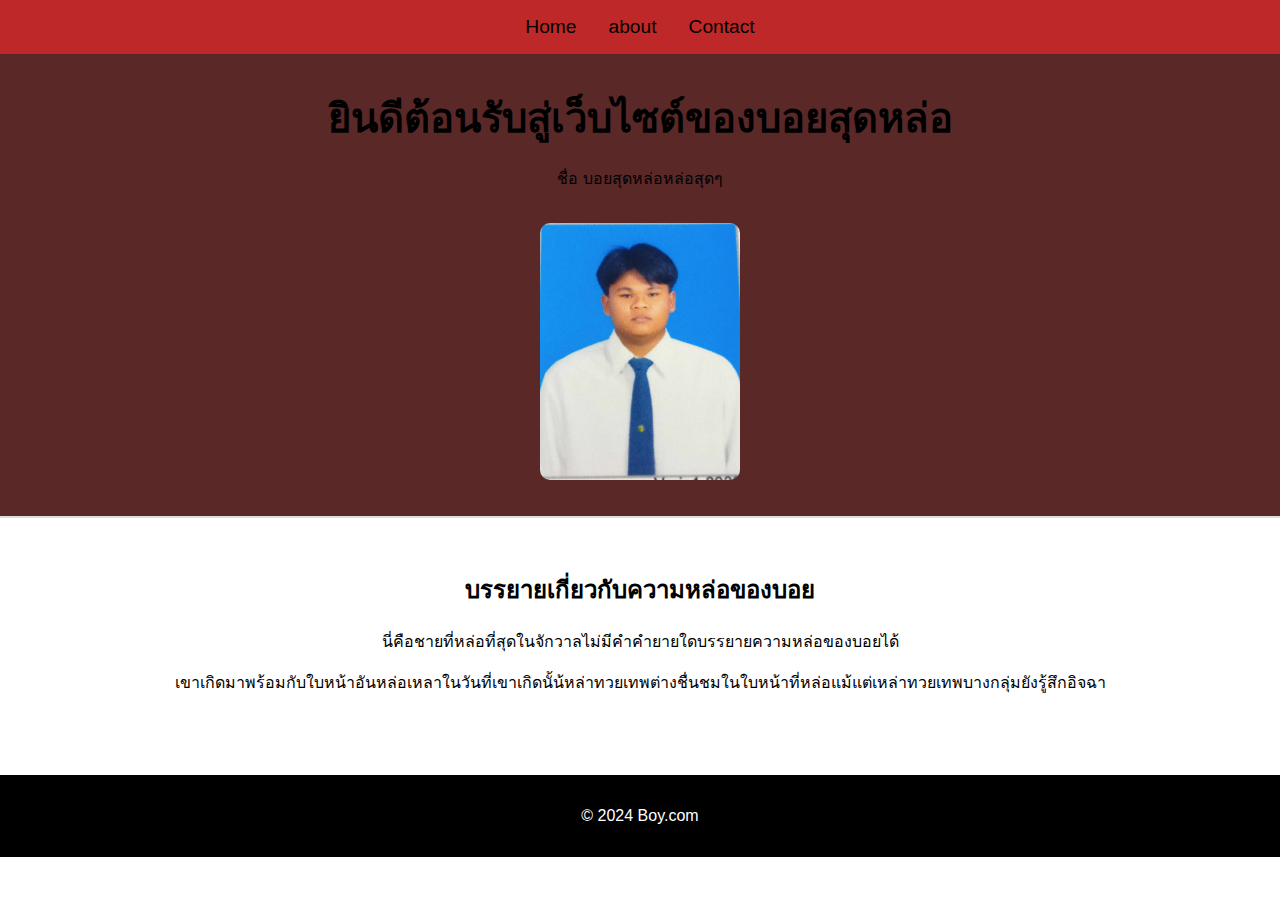
<file: index.html>
<!DOCTYPE html>
<html lang="th">
<head>
    <meta charset="UTF-8">
    <meta name="viewport" content="width=device-width, initial-scale=1.0">
    <title>Boy - หน้าแรก</title>
    <style>
        body {
            font-family: 'Tahoma', sans-serif;
            margin: 0;
            padding: 0;
            background-color: #ffffff;
            color: #000000;
        }
        nav {
            background-color: #bf2828;
            display: flex;
            justify-content: center;
            padding: 1rem;
        }
        nav a {
            color: rgb(0, 0, 0);
            text-decoration: none;
            margin: 0 1rem;
            font-size: 1.2rem;
        }
        nav a:hover {
            text-decoration: underline;
        }
        header {
            background-color: #5b2828;
            text-align: center;
            padding: 2rem 0;
            border-bottom: 2px solid #ddd;
        }
        header h1 {
            margin: 0;
            font-size: 2.5rem;
            color: #000000;
        }
        header img {
            margin-top: 1rem;
            width: 200px;
            border-radius: 10px;
        }
        main {
            padding: 2rem;
            text-align: center;
        }
        main h2 {
            color: #000000;
        }
        footer {
            background-color: #000000;
            color: rgb(255, 255, 255);
            text-align: center;
            padding: 1rem;
            margin-top: 2rem;
        }
    </style>
</head>
<body>
    <nav>
        <a href="index.html">Home</a>
        <a href="about.html">about</a>
        <a href="contact.html">Contact</a>
    </nav>
    <header>
        <h1>ยินดีต้อนรับสู่เว็บไซต์ของบอยสุดหล่อ</h1>
        <p>ชื่อ บอยสุดหล่อหล่อสุดๆ</p>
        <img src="418467697_724016216246641_2615199794235161337_n (1).jpg" alt="ภาพของบอย">
    </header>
    <main>
        <h2>บรรยายเกี่ยวกับความหล่อของบอย</h2>
        <p>นี่คือชายที่หล่อที่สุดในจักวาลไม่มีคำคำยายใดบรรยายความหล่อของบอยได้</p>
        <p>เขาเกิดมาพร้อมกับใบหน้าอันหล่อเหลาในวันที่เขาเกิดนั้น้หล่าทวยเทพต่างชื่นชมในใบหน้าที่หล่อแม้แต่เหล่าทวยเทพบางกลุ่มยังรู้สึกอิจฉา</p>
    </main>
    <footer>
        <p>&copy; 2024 Boy.com</p>
    </footer>
</body>
</html>
</file>
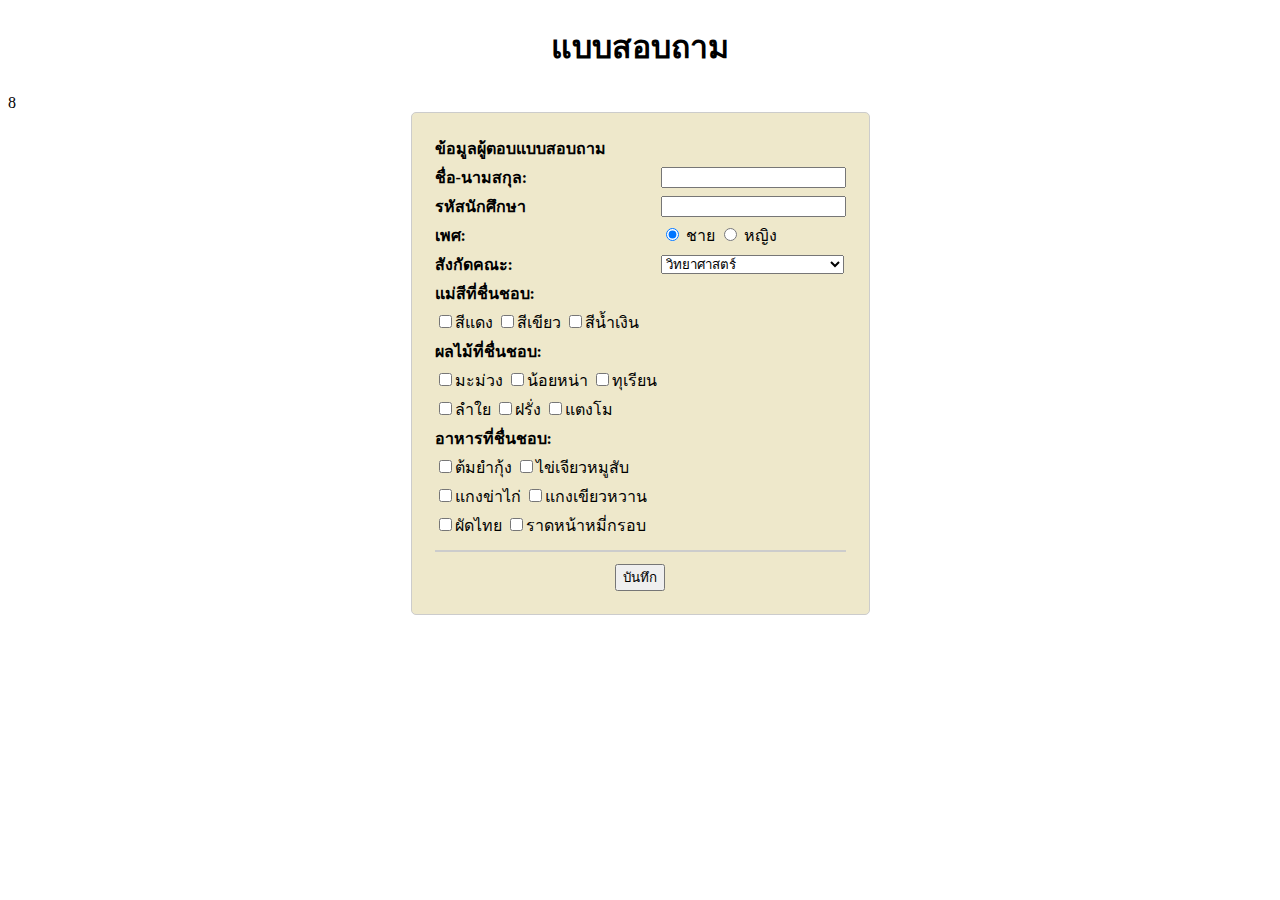
<file: webform.html>
<!DOCTYPE html>
<html lang="en">
<head>
    <meta charset="UTF-8">
    <meta name="viewport" content="width=device-width, initial-scale=1.0">
    <title>Web Form Assignment</title>
    <style>
        table {
            margin: auto;
            background-color: #eee8cb;
            border: 1px solid #ccc;
            padding: 20px;
            border-radius: 5px;
        }
        h1 {
            text-align: center;
        }
        hr {
            border: 1px solid #ccc;
        }
    </style>
</head>
<body>
    <h1>แบบสอบถาม</h1>
    <form>
        <table align="center">
            <tr>
                <td><b>ข้อมูลผู้ตอบแบบสอบถาม</b></td>
            </tr>
            <tr>
                <td><b>ชื่อ-นามสกุล:</b></td>
                <td><input type="text" name="fullname" required></td>
            </tr>
            <tr>
                <td><b>รหัสนักศึกษา</b></td>
                <td><input type="text" name="fullname" required></td>
            </tr>
            <tr>
                <td><b>เพศ:</b></td>
                <td>
                    <input type="radio" name="gender" value="male" checked> ชาย
                    <input type="radio" name="gender" value="female"> หญิง
                </td>
            </tr>
            <tr>
                <td><b>สังกัดคณะ:</b></td>
                <td>
                    <select name="faculty">
                        <option value="science">วิทยาศาสตร์</option>
                        <option value="engineering">วิทยาการคอมพิวเตอร์</option>
                        <option value="arts">ครุศาสตร์</option>
                        <option value="arts">บริหารธุรกิจและการจัดการ</option>
                        <option value="arts">มนุษยศาสตร์</option>
                        <option value="arts">เทคโนโลยีอุตสาหกรรม</option>
                        <option value="arts">เกษตรศาสตร์</option>
                        <option value="arts">พยาบาลศาสตร์</option>
                        <option value="arts">สาธารณสุขศาสตร์</option>
                        <option value="arts">แพทย์แผนไทยและทางเลือก</option>
                        <option value="arts">นิติศาสตร์</option>
                    </select>
                </td>
            </tr>
            <tr>
                <td><b>แม่สีที่ชื่นชอบ:</b></td>
                <tr>
                <td>
                    <input type="checkbox" name="favorite_color">สีแดง
                    <input type="checkbox" name="favorite_color">สีเขียว
                    <input type="checkbox" name="favorite_color">สีน้ำเงิน
                </td>
                </tr>
            </tr>
            <tr>
                <td><b>ผลไม้ที่ชื่นชอบ:</b></td>
                <tr>
                <td>
                    <input type="checkbox" name="favorite_fruit">มะม่วง
                    <input type="checkbox" name="favorite_fruit">น้อยหน่า
                    <input type="checkbox" name="favorite_fruit">ทุเรียน
                    
                </tr>
            </td>
            </tr>
                <tr>
                    <td>
                        <input type="checkbox" name="favorite_fruit">ลำใย
                    <input type="checkbox" name="favorite_fruit">ฝรั่ง
                    <input type="checkbox" name="favorite_fruit">แตงโม
                    </td>
                </tr>
            <tr>8
                <td><b>อาหารที่ชื่นชอบ:</b></td>
                
                <tr>
                <td>
                    <input type="checkbox" name="favorite_food">ต้มยำกุ้ง
                    <input type="checkbox" name="favorite_food">ไข่เจียวหมูสับ
                    
                </tr>
                </td>
            </tr>
            <tr>
                <td>
                    <input type="checkbox" name="favorite_food">แกงข่าไก่
                    <input type="checkbox" name="favorite_food">แกงเขียวหวาน
                </td>
            </tr>
            <tr>
                <td>
                    <input type="checkbox" name="favorite_food">ผัดไทย
                    <input type="checkbox" name="favorite_food">ราดหน้าหมี่กรอบ
                </td>
                </td>
            </tr>
            <tr>
                <td colspan="2">
                    <hr>
                </td>
            </tr>
            <tr>
                <td colspan="2" style="text-align: center;">
                    <button type="submit">บันทึก</button>
                </td>
            </tr>
        </table>
    </form>
</body>
</html>
</file>
